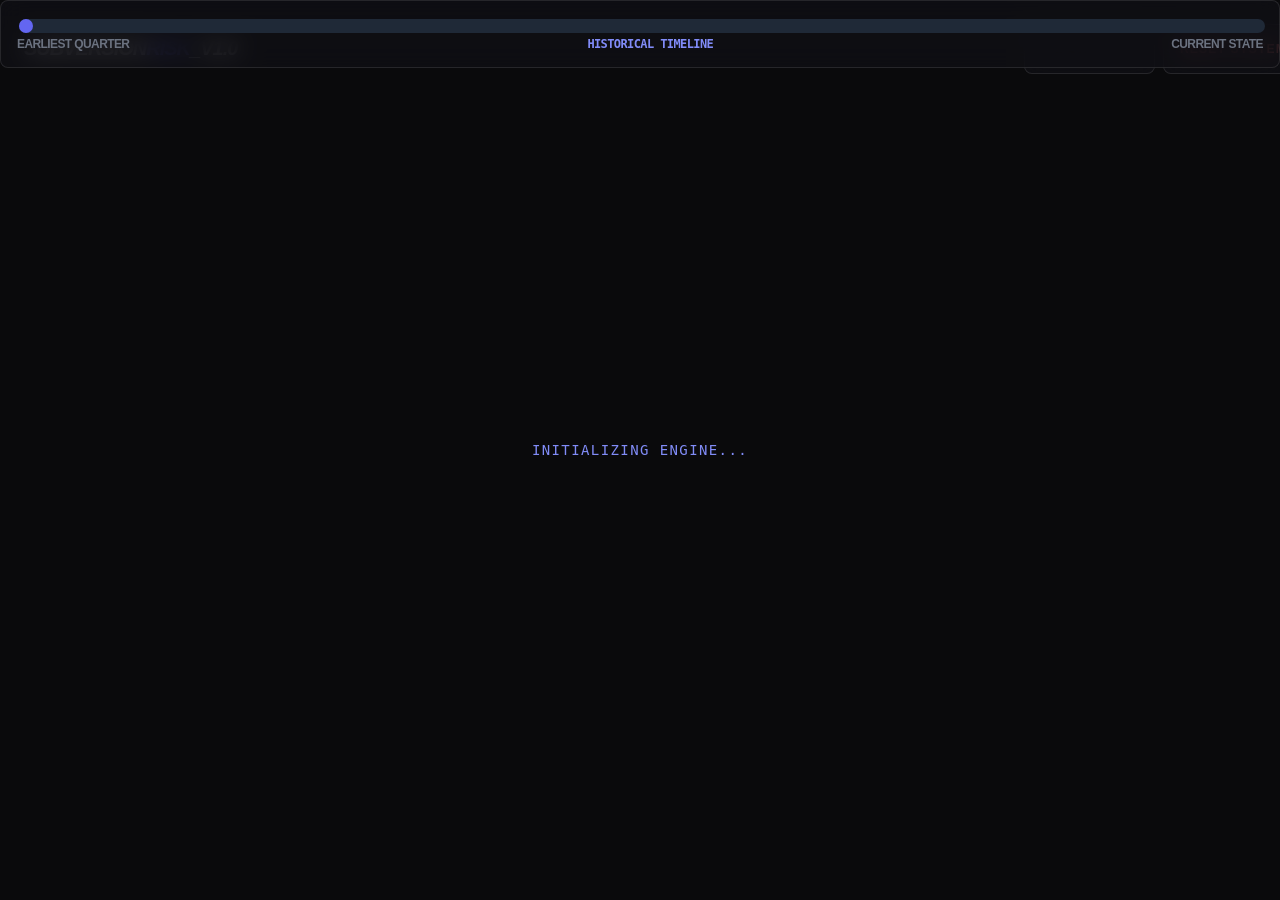
<file: Model/model.html>
<!DOCTYPE html>
<html lang="en">
<head>
    <meta charset="UTF-8">
    <meta name="viewport" content="width=device-width, initial-scale=1.0">
    <title>Risk Assessment Dashboard | Prototype</title>
    
    <script src="lib/three.min.js"></script>
    <script src="lib/OrbitControls.js"></script>
    <script src="lib/xlsx.full.min.js"></script>
   
    <link rel="stylesheet" href="css/style.css">
</head>
<body class="antialiased">

    <div id="initial-loader" class="fixed inset-0 z-100 flex items-center justify-center bg-[#0a0a0c]">
        <div class="text-center">
            <div class="inline-block w-12 h-12 border-4 border-indigo-500 border-t-transparent rounded-full animate-spin mb-4"></div>
            <p class="text-indigo-400 font-mono text-sm tracking-widest uppercase">Initializing Engine...</p>
        </div>
    </div>

    <canvas id="visualization-canvas" class="fixed inset-0"></canvas>

    <div id="tooltip" class="fixed hidden pointer-events-none z-50 glass-panel p-3 text-xs shadow-2xl"></div>

    <header class="fixed top-0 left-0 w-full p-6 pointer-events-none flex justify-between items-start z-10">
        <div class="pointer-events-auto">
            <h1 class="text-xl font-black tracking-tighter text-white uppercase italic">Subversion<span class="text-indigo-500">Risk</span>_v1.0</h1>
            <p id="current-date-display" class="text-indigo-400 font-mono text-xs mt-1 italic"></p>
        </div>
        
        <div class="flex gap-2 pointer-events-auto">
            <button id="export-data-btn" class="glass-panel px-4 py-2 text-xs font-bold uppercase tracking-widest hover:bg-indigo-600/20 transition-all">Export XLSX</button>
            <button id="reset-dashboard-btn" class="glass-panel px-4 py-2 text-xs font-bold uppercase tracking-widest hover:bg-red-600/20 transition-all text-red-400">Reset System</button>
        </div>
    </header>

    <aside class="fixed top-24 left-6 w-72 bottom-24 flex flex-col gap-4 pointer-events-none z-10">
        <div id="axis-controls" class="pointer-events-auto"></div>
        <div id="severity-filters" class="pointer-events-auto"></div>
        <div id="dynamic-filters" class="pointer-events-auto flex-1 overflow-y-auto custom-scrollbar pr-2"></div>
    </aside>

    <div class="fixed bottom-10 left-1/2 -translate-x-1/2 w-full max-w-2xl px-6 z-10">
        <div class="glass-panel p-4">
            <input type="range" id="time-slider" class="w-full h-1" min="0" value="0">
            <div class="flex justify-between mt-2 text-xs font-black text-gray-500 uppercase tracking-tighter">
                <span>Earliest Quarter</span>
                <span class="text-indigo-400 font-mono">Historical Timeline</span>
                <span>Current State</span>
            </div>
        </div>
    </div>

    <div id="detail-view" class="fixed inset-0 z-60 hidden flex items-center justify-center p-6 bg-[#0a0a0c]/90"></div>

    <div id="error-message" class="fixed bottom-4 right-4 hidden bg-red-900/80 text-red-200 p-4 rounded-lg text-xs z-70 border border-red-500"></div>

    <script src="js/data.js"></script>
    <script src="js/utils.js"></script>
    <script src="js/ui.js"></script>
    <script src="js/engine.js"></script>

</body>
</html>
</file>
<file: Model/css/style.css>
/* --- CORE VARIABLES --- */
:root {
    --bg-main: #0a0a0c;
    --panel-glass: rgba(15, 15, 20, 0.8);
    --indigo-primary: #6366f1;
    --border-light: rgba(255, 255, 255, 0.1);
    --text-main: #e2e8f0;
}

/* --- BASE STYLES --- */
body { 
    margin: 0; 
    overflow: hidden; 
    background-color: var(--bg-main); 
    color: var(--text-main); 
    font-family: 'Inter', 'Segoe UI', Roboto, sans-serif; 
}

canvas { 
    display: block; 
    outline: none; 
}

/* --- GLASS PANEL COMPONENT --- */
.glass-panel {
    background: var(--panel-glass);
    backdrop-filter: blur(12px);
    border: 1px solid var(--border-light);
    border-radius: 0.5rem;
}

/* --- LAYOUT UTILITIES (Tailwind Replacements) --- */
.fixed { position: fixed; }
.inset-0 { top: 0; right: 0; bottom: 0; left: 0; }
.z-10 { z-index: 10; }
.z-50 { z-index: 50; }
.z-60 { z-index: 60; }
.z-100 { z-index: 100; }

.flex { display: flex; }
.flex-col { flex-direction: column; }
.flex-1 { flex: 1 1 0%; }
.items-center { align-items: center; }
.justify-center { justify-content: center; }
.justify-between { justify-content: space-between; }

.gap-2 { gap: 0.5rem; }
.gap-4 { gap: 1rem; }
.p-3 { padding: 0.75rem; }
.p-4 { padding: 1rem; }
.p-6 { padding: 1.5rem; }
.px-4 { padding-left: 1rem; padding-right: 1rem; }
.py-2 { padding-top: 0.5rem; padding-bottom: 0.5rem; }

.w-full { width: 100%; }
.w-72 { width: 18rem; }
.max-w-2xl { max-w: 42rem; }

/* --- TYPOGRAPHY --- */
.text-xs { font-size: 0.75rem; }
.text-sm { font-size: 0.875rem; }
.text-xl { font-size: 1.25rem; }
.font-mono { font-family: ui-monospace, SFMono-Regular, Consolas, monospace; }
.font-bold { font-weight: 700; }
.font-black { font-weight: 900; }
.uppercase { text-transform: uppercase; }
.italic { font-style: italic; }
.tracking-widest { letter-spacing: 0.1em; }
.tracking-tighter { letter-spacing: -0.05em; }

/* --- COLORS --- */
.text-white { color: #ffffff; }
.text-indigo-400 { color: #818cf8; }
.text-indigo-500 { color: #6366f1; }
.text-red-400 { color: #f87171; }
.text-gray-500 { color: #6b7280; }

/* --- SCROLLBAR --- */
.custom-scrollbar::-webkit-scrollbar { width: 4px; }
.custom-scrollbar::-webkit-scrollbar-track { background: #1f2937; }
.custom-scrollbar::-webkit-scrollbar-thumb { background: #312e81; border-radius: 10px; }

/* --- INTERACTIVE ELEMENTS --- */
#time-slider { 
    appearance: none; 
    background: #1f2937; 
    cursor: pointer; 
    border-radius: 999px; 
}
#time-slider::-webkit-slider-thumb { 
    appearance: none; 
    width: 14px; 
    height: 14px; 
    background: var(--indigo-primary); 
    border-radius: 50%; 
}

.transition-all { transition: all 150ms cubic-bezier(0.4, 0, 0.2, 1); }
.hover\:bg-indigo-600\/20:hover { background-color: rgba(79, 70, 229, 0.2); }
.hover\:bg-red-600\/20:hover { background-color: rgba(220, 38, 38, 0.2); }

/* --- LOADER & TOOLTIP --- */
.animate-spin { animation: spin 1s linear infinite; }
@keyframes spin { to { transform: rotate(360deg); } }

.fade-out { opacity: 0; visibility: hidden; transition: opacity 0.5s ease-out; }
.hidden { display: none; }

#tooltip {
    position: absolute;
    pointer-events: none;
    z-index: 100;
    box-shadow: 0 25px 50px -12px rgba(0, 0, 0, 0.5);
}
</file>
